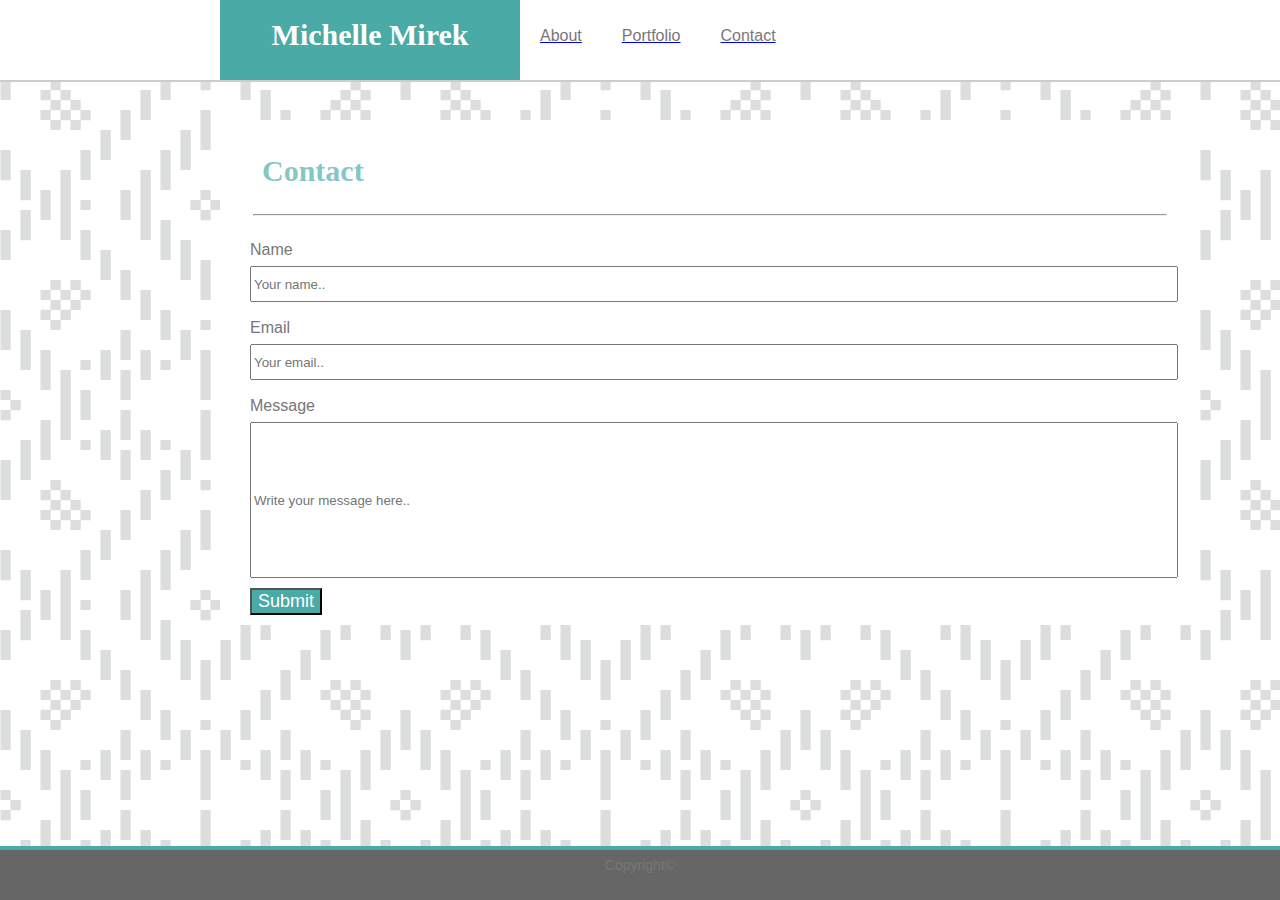
<file: contact.html>
<!DOCTYPE html>
<html lang="en">
<head>
    <meta charset="UTF-8">
    <meta name="viewport" content="width=device-width, initial-scale=1.0">
    <meta http-equiv="X-UA-Compatible" content="ie=edge">
    <title>Contact</title>
    <link rel="stylesheet" type="text/css" href="css/reset.css">
    <link rel="stylesheet" type="text/css" href="css/contactstyle.css">
</head>
<div class="header">
    <div class="headerContainer">
        <div class="MichelleMirek">
            <h4>Michelle Mirek</h4>
        </div>
    </div>
    <div class="headerLinks">
        <div class="About">
            <a href="#About"><p>About</p></a>
        </div>
        <div class="Portfolio">
            <a href="#Portfolio"><p>Portfolio</p></a>
        </div>
        <div class="Contact">
            <a href="#Contact"><p>Contact</p></a>
        </div>
    </div>

</div>

<body>
    <div class="wrapper">
        <div class="box">
            <div class="row">
                <div class="col-md-0">
                    <div class="Contact1">
                        <h4>Contact</h4>
                    </div>
                </div>
            </div> 
            <hr>
           
            <form action="action_page.php">
                <div class= "row">
                    <label for="name"><p>Name</p></label>
                    <input type="text" id="name" name="name" placeholder="Your name..">
                </div> 
                <div class="row"> 
                    <label for="email"><p>Email</p></label>
                    <input type="text" id="email" name="email" placeholder="Your email..">
                </div>
                <div class="row">
                    <label for="message"><p>Message</p></label>
                    <input type="text" id="message" name="message" placeholder="Write your message here..">           
                </div>
                <div class="row">
                    <input type="submit" id="submit" value="Submit">
                </div>
            </form>    
        </div>
    </div>
</body>

<div class="footer">
    <a class="navbar-brand" id="navbar-brand-bottom"><p>Copyright©</p></a>
</div>
</html>
</file>
<file: css/contactstyle.css>
body {
    background-image: url("./images/folk-pattern.png");
    background-color: #f0ebeb;
}


.wrapper {
    padding-top: 40px;
}

.header {
    overflow: hidden;
    background-color: #ffffff;
    position: fixed; 
    top: 0;
    width: 100%;
    height: 80px;
    border-bottom: 2px solid #cccccc;
}

.MichelleMirek {
    float: center;
    display: block;
    font-size: 30px;
    font-family: Georgia, 'Times New Roman', Times, serif;
    font-weight: bold;
    color: white;
    text-align: center;
    padding-top: 20px;
    padding-bottom: 20px;
}

.headerContainer {
    float: left;
    background-color: #4aaaa5;
    height: 80px;
    width: 300px;
    margin-inline-start: 220px;
    padding-bottom: 30px;
}


.headerLinks {
    display: inline-flex;
    flex-direction: left;
    text-align: right;
    font-family: Arial, Helvetica, sans-serif;
    padding-right: 240px;
}

.About {
    padding-left: 20px;
    padding-right: 20px;
    padding-bottom: 20px;
    padding-top: 20px;

}

.Portfolio {
    padding-left: 20px;
    padding-right: 20px;
    padding-bottom: 20px;
    padding-top: 20px;


}

.Contact {
    padding-left: 20px;
    padding-right: 20px;
    padding-bottom: 20px;
    padding-top: 20px;

}

.box {
    background-color: #ffffff;
    margin-left: auto;
    margin-right: auto;
    width: 960px;
    padding: 10px;
    border: 2px #dddddd;
    margin-left: 220px;
    margin-right: 80px;
    margin-top: 80px;

}

.Contact1 {
    font-size: 30px;
    font-weight: bold;
    font-family: Georgia, 'Times New Roman', Times, serif;
    color: #4aaa;
    text-align: left;
    text-transform: bold;
    padding-left: 12px;
    padding-top: 16px;
    padding-bottom: 20px;
}

hr {
    width: 95%;
    margin-left: auto;
    margin-right: auto;
}

.row {
    padding-top: 10px;
    padding-left: 20px;
    padding-right: 20px;
    padding-bottom: 0px;
}

#name {
    height: 30px;
    width: 920px;

}

#email {
    height: 30px;
    width: 920px;
}

#message {
    height: 150px;
    width: 920px;

}

#submit {
    font-size: 18px;
    background-color: #4aaaa5;
    color: white;
}


p {
    font-family: Arial, Helvetica, sans-serif;
    color: #777777;
    padding-top: 8px;
    padding-bottom: 8px;
}




.footer {
    height: 50px;
    background-color: #666666;
    font-size: 14px;
    padding left: 500px;
    overflow: hidden;
    position: fixed;
    bottom: 0;
    width: 100%;
    border-top: 4px solid #4aaaa5;
}

#navbar-brand-bottom {
    padding-top: 8px;
    text-align: center;
    width: 100%;
    color: white;
}
</file>
